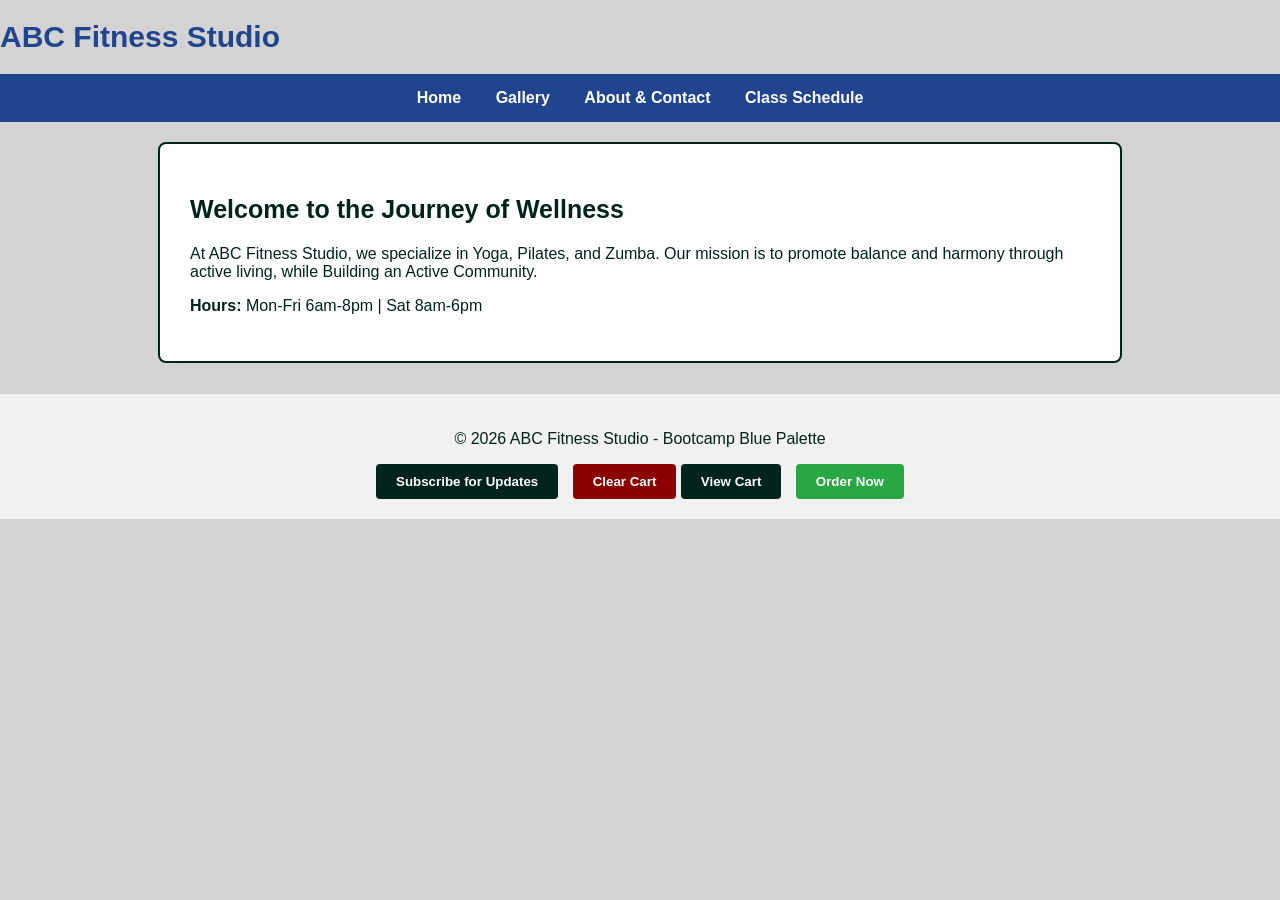
<file: index.html>
<!DOCTYPE html>
<html lang="en">
<head>
    <meta charset="UTF-8">
    <title>Home | ABC Fitness Studio</title>
    <link rel="stylesheet" href="style.css">
</head>
<body>
    <header>
        <h1>ABC Fitness Studio</h1>
          <nav>
              <ul>
                <li><a href="index.html">Home</a></li>
                <li><a href="gallery.html">Gallery</a></li>
                <li><a href="about.html">About & Contact</a></li>
                <li><a href="custom.html">Class Schedule</a></li>
              </ul>
          </nav>
    </header>
    <main>
        <section>
            <h2>Welcome to the Journey of Wellness</h2>
            <p>At ABC Fitness Studio, we specialize in Yoga, Pilates, and Zumba. Our mission is to promote balance and harmony through active living, while Building an Active Community.</p>
            <p><strong>Hours:</strong> Mon-Fri 6am-8pm | Sat 8am-6pm</p>
        </section>
    </main>
    <footer>
    <p>&copy; 2026 ABC Fitness Studio - Bootcamp Blue Palette</p>
    <button id="subscribe-btn">Subscribe for Updates</button> 
    <button id="clear-cart-btn">Clear Cart</button>
    <button id="view-cart-btn">View Cart</button> <button id="order-btn">Order Now</button>
</footer>
   <script src="script.js"></script>
</body>
</html>
</file>
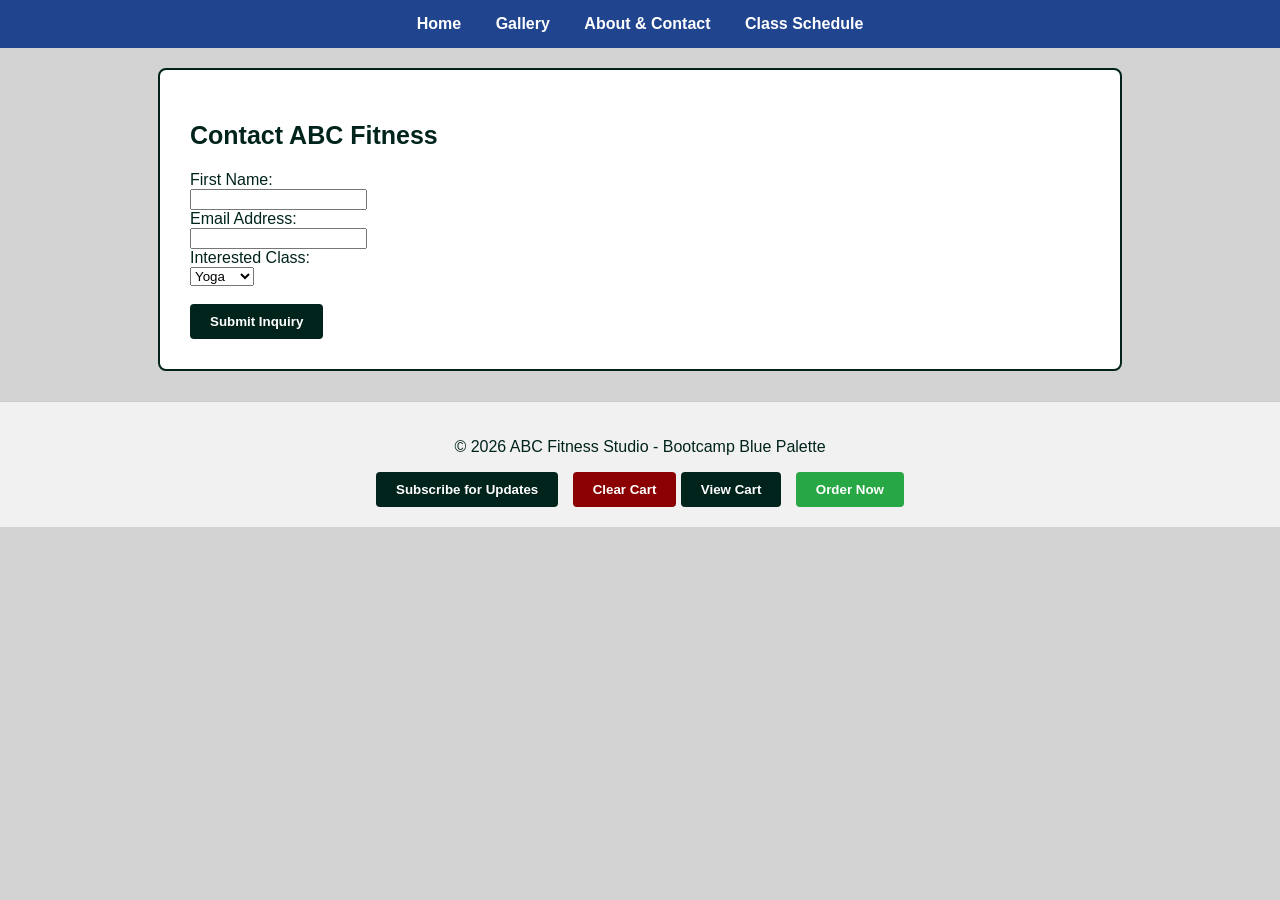
<file: about.html>
<!DOCTYPE html>
<html lang="en">
<head>
    <meta charset="UTF-8">
    <title>About Us | ABC Fitness Studio</title>
    <link rel="stylesheet" href="style.css">
</head>
<body>
    <header>
             <nav>
                 <ul>
                 <li><a href="index.html">Home</a></li>
                 <li><a href="gallery.html">Gallery</a></li>
                 <li><a href="about.html">About & Contact</a></li>
                 <li><a href="custom.html">Class Schedule</a></li>
                 </ul>
             </nav>
    </header>
    <main>
        <h2>Contact ABC Fitness</h2>
        <form id="contact-form"> 
    <label for="fname">First Name:</label><br>
    <input type="text" id="fname" name="fname" required><br>
    
    <label for="email">Email Address:</label><br>
    <input type="email" id="email" name="email" required><br>
    
    <label for="class">Interested Class:</label><br>
    <select id="class" name="class">
        <option value="yoga">Yoga</option>
        <option value="pilates">Pilates</option>
        <option value="zumba">Zumba</option>
    </select><br><br>
    
    <button type="submit">Submit Inquiry</button>
</form>
    </main>
<footer>
    <p>&copy; 2026 ABC Fitness Studio - Bootcamp Blue Palette</p>
    <button id="subscribe-btn">Subscribe for Updates</button> 
    <button id="clear-cart-btn">Clear Cart</button>
    <button id="view-cart-btn">View Cart</button> <button id="order-btn">Order Now</button>
</footer>
<script src="script.js"></script>
</file>
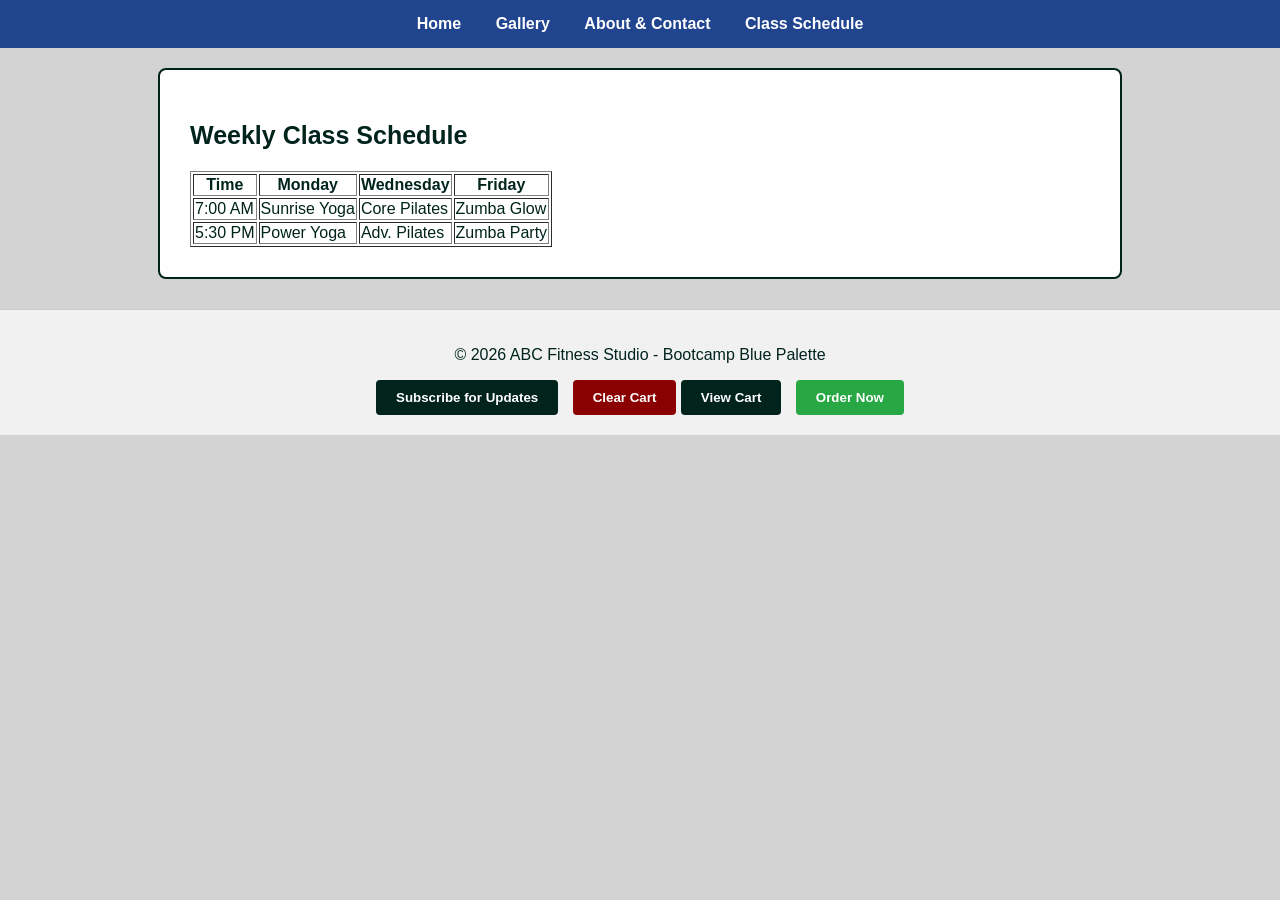
<file: custom.html>
<!DOCTYPE html>
<html lang="en">
<head>
    <meta charset="UTF-8">
    <title>Schedule | ABC Fitness Studio</title>
    <link rel="stylesheet" href="style.css">
</head>
<body>
    <header>
             <nav>
                  <ul>
                     <li><a href="index.html">Home</a></li>
                     <li><a href="gallery.html">Gallery</a></li>
                     <li><a href="about.html">About & Contact</a></li>
                     <li><a href="custom.html">Class Schedule</a></li>
                 </ul>
             </nav>
    </header>
    <main>
        <h2>Weekly Class Schedule</h2>
        <table border="1">
            <tr>
                <th>Time</th>
                <th>Monday</th>
                <th>Wednesday</th>
                <th>Friday</th>
            </tr>
            <tr>
                <td>7:00 AM</td>
                <td>Sunrise Yoga</td>
                <td>Core Pilates</td>
                <td>Zumba Glow</td>
            </tr>
            <tr>
                <td>5:30 PM</td>
                <td>Power Yoga</td>
                <td>Adv. Pilates</td>
                <td>Zumba Party</td>
            </tr>
        </table>
    </main>
<footer>
    <p>&copy; 2026 ABC Fitness Studio - Bootcamp Blue Palette</p>
    <button id="subscribe-btn">Subscribe for Updates</button> 
    <button id="clear-cart-btn">Clear Cart</button>
    <button id="view-cart-btn">View Cart</button> <button id="order-btn">Order Now</button>
</footer>
<script src="script.js"></script>
</file>
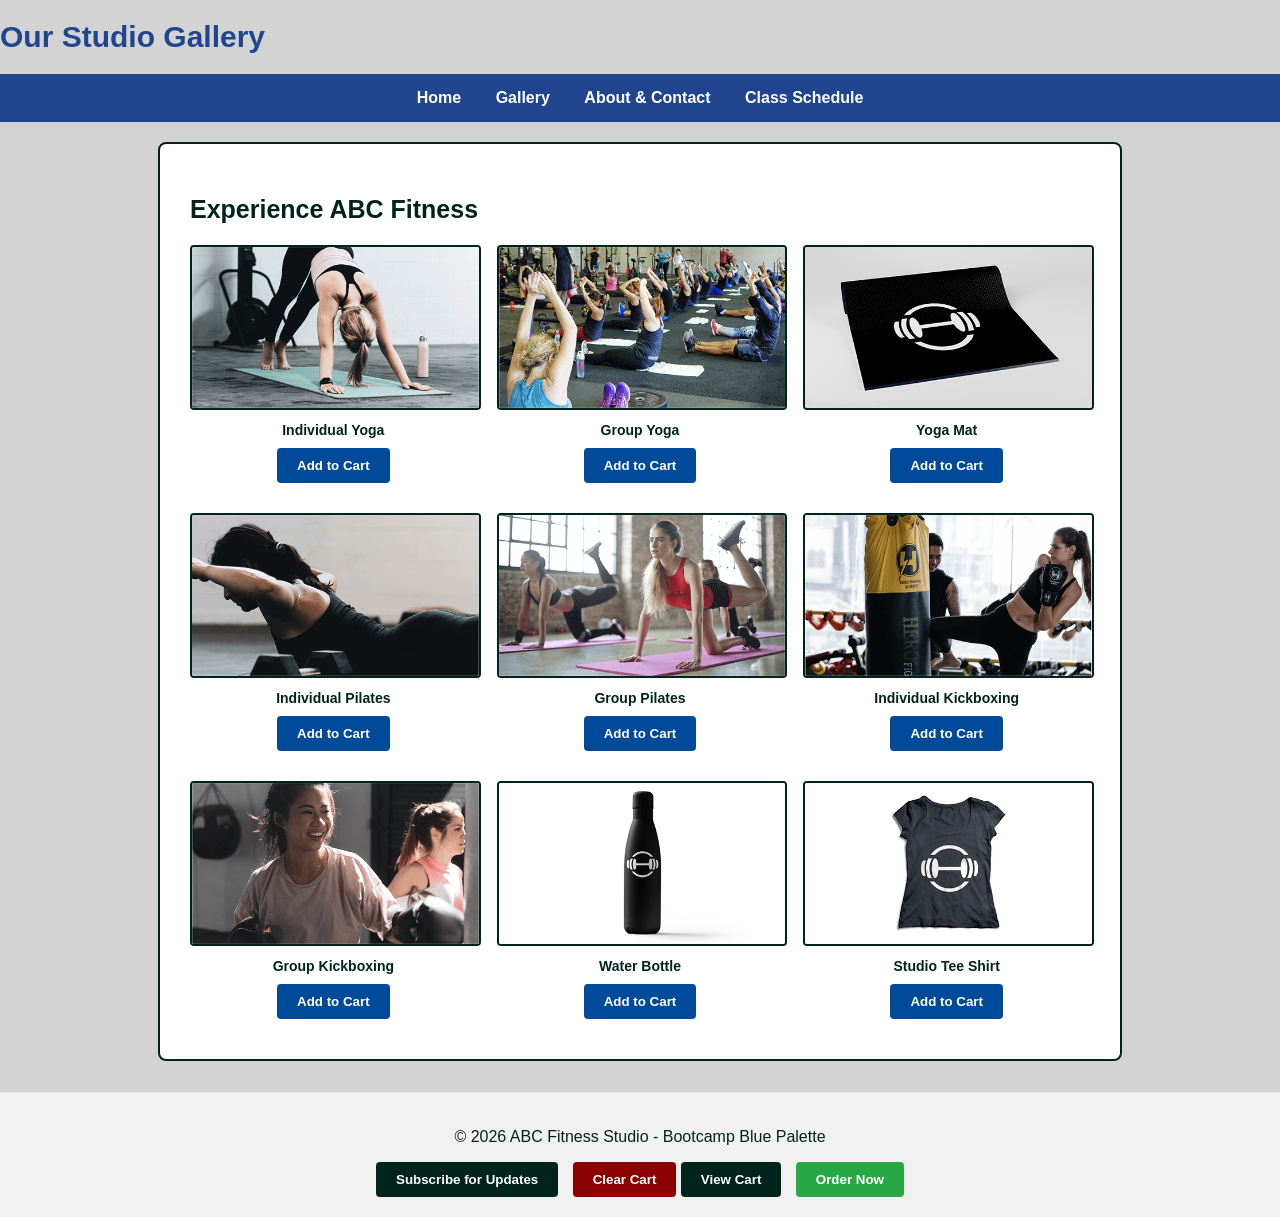
<file: gallery.html>
<!DOCTYPE html>
<html lang="en">
<head>
    <meta charset="UTF-8">
    <title>Gallery | ABC Fitness Studio</title>
    <link rel="stylesheet" href="style.css">
</head>
<body>
    <header>
        <h1>Our Studio Gallery</h1>
        <nav>
            <ul>
                <li><a href="index.html">Home</a></li>
                <li><a href="gallery.html">Gallery</a></li>
                <li><a href="about.html">About & Contact</a></li>
                <li><a href="custom.html">Class Schedule</a></li>
            </ul>
        </nav>
    </header>

    <main>
        <h2>Experience ABC Fitness</h2>
        <div class="gallery-grid">
            <figure>
                <img src="Client2_IndividualYoga.png" alt="Individual Yoga">
                <figcaption>Individual Yoga</figcaption>
                <button class="add-to-cart">Add to Cart</button>
            </figure>
            <figure>
                <img src="Client2_GroupYoga.png" alt="Group Yoga">
                <figcaption>Group Yoga</figcaption>
                <button class="add-to-cart">Add to Cart</button>
            </figure>
            <figure>
                <img src="Client2_YogaMat.png" alt="Yoga Mat">
                <figcaption>Yoga Mat</figcaption>
                <button class="add-to-cart">Add to Cart</button>
            </figure>

            <figure>
                <img src="Client2_IndividualPilates.png" alt="Individual Pilates">
                <figcaption>Individual Pilates</figcaption>
                <button class="add-to-cart">Add to Cart</button>
            </figure>
            <figure>
                <img src="Client2_GroupPilates.png" alt="Group Pilates">
                <figcaption>Group Pilates</figcaption>
                <button class="add-to-cart">Add to Cart</button>
            </figure>
            <figure>
                <img src="Client2_IndividualKickboxing.png" alt="Individual Kickboxing">
                <figcaption>Individual Kickboxing</figcaption>
                <button class="add-to-cart">Add to Cart</button>
            </figure>

            <figure>
                <img src="Client2_GroupKickboxing.png" alt="Group Kickboxing">
                <figcaption>Group Kickboxing</figcaption>
                <button class="add-to-cart">Add to Cart</button>
            </figure>
            <figure>
                <img src="Client2_WaterBottle.png" alt="Water Bottle">
                <figcaption>Water Bottle</figcaption>
                <button class="add-to-cart">Add to Cart</button>
            </figure>
            <figure>
                <img src="Client2_TeeShirt.png" alt="Tee Shirt">
                <figcaption>Studio Tee Shirt</figcaption>
                <button class="add-to-cart">Add to Cart</button>
            </figure>
        </div>
    </main>

    <footer>
    <p>&copy; 2026 ABC Fitness Studio - Bootcamp Blue Palette</p>
    <button id="subscribe-btn">Subscribe for Updates</button> 
    <button id="clear-cart-btn">Clear Cart</button>
    <button id="view-cart-btn">View Cart</button> <button id="order-btn">Order Now</button>
</footer>
    <script src="script.js"></script>
</body>
</html>
</file>
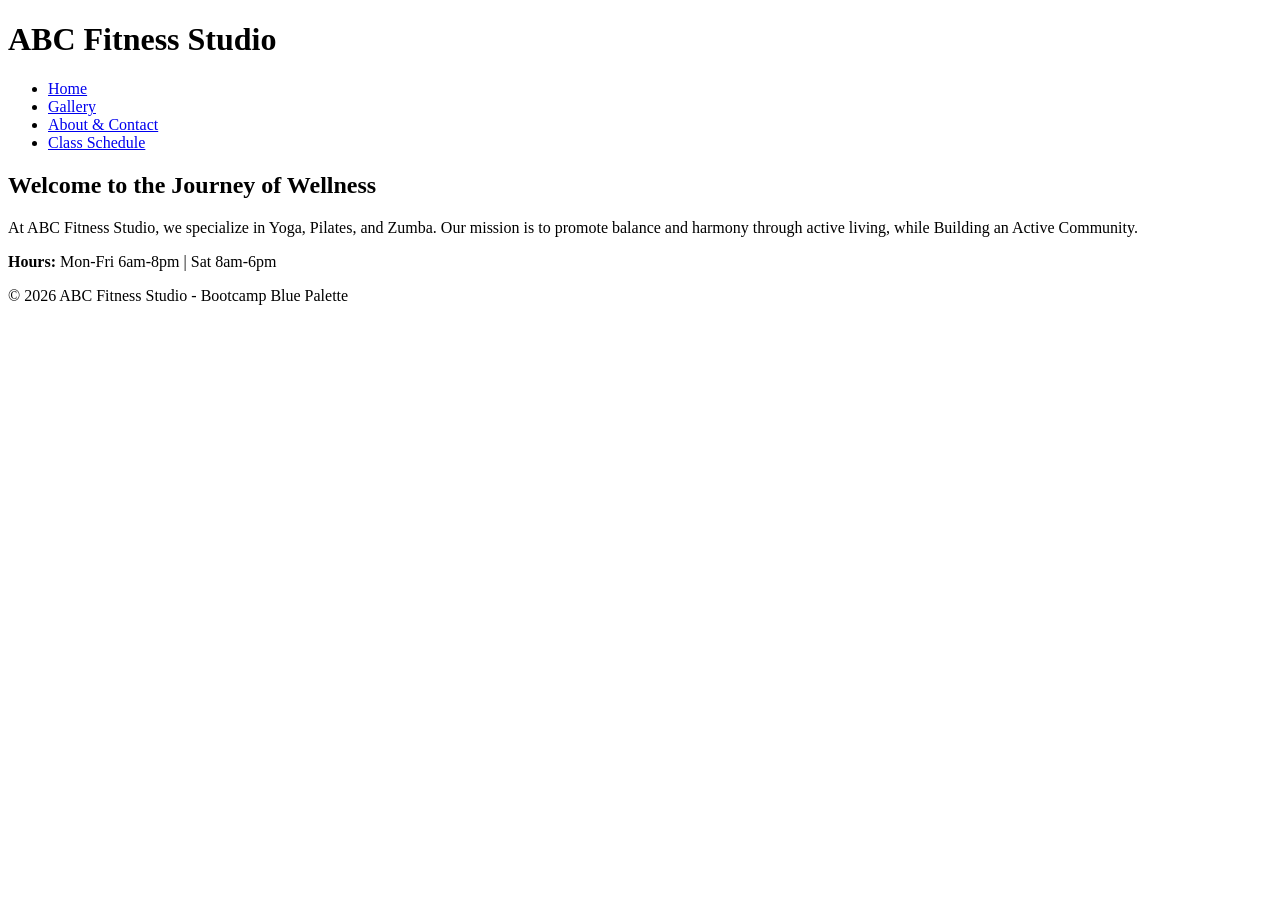
<file: home.html>
<!DOCTYPE html>
<html lang="en">
<head>
    <meta charset="UTF-8">
    <title>Home | ABC Fitness Studio</title>
</head>
<body>
    <header>
        <h1>ABC Fitness Studio</h1>
        <nav>
            <ul>
                <li><a href="home.html">Home</a></li>
                <li><a href="gallery.html">Gallery</a></li>
                <li><a href="about.html">About & Contact</a></li>
                <li><a href="custom.html">Class Schedule</a></li>
            </ul>
        </nav>
    </header>
    <main>
        <section>
            <h2>Welcome to the Journey of Wellness</h2>
            <p>At ABC Fitness Studio, we specialize in Yoga, Pilates, and Zumba. Our mission is to promote balance and harmony through active living, while Building an Active Community.</p>
            <p><strong>Hours:</strong> Mon-Fri 6am-8pm | Sat 8am-6pm</p>
        </section>
    </main>
    <footer>
        <p>&copy; 2026 ABC Fitness Studio - Bootcamp Blue Palette</p>
    </footer>
</body>
</html>
</file>
<file: style.css>
/* --- 1. GLOBAL STYLES --- */
body {
    background-color: #D3D3D3; /* Light Gray */
    color: #00231C; /* Dark Teal */
    font-family: Calibri, Candara, Segoe, "Segoe UI", Optima, Arial, sans-serif;
    font-size: 16px; 
    margin: 0;
    padding: 0;
}

h1 {
    font-family: Arial, Helvetica, sans-serif;
    font-size: 30px;
    font-weight: bold;
    color: #20458E; /* Royal Blue */
}

h2 {
    font-family: Arial, Helvetica, sans-serif;
    font-size: 25px;
    font-weight: bold;
    color: #00231C; 
}

/* --- 2. NAVIGATION --- */
nav {
    background-color: #20458E; 
    padding: 15px;
    text-align: center;
}

nav ul {
    list-style-type: none; 
    margin: 0;
    padding: 0;
}

nav li {
    display: inline; 
    margin: 0 15px;
}

nav a {
    color: #FFFFFF; 
    text-decoration: none;
    font-weight: bold;
}

nav a:hover {
    color: #D3D3D3; 
}

/* --- 3. MAIN CONTENT --- */
main {
    background-color: #FFFFFF; 
    max-width: 900px;
    margin: 20px auto;
    padding: 30px;
    border: 2px solid #00231C; 
    border-radius: 8px;
}

/* --- 4. GALLERY GRID --- */
.gallery-grid {
    display: grid;
    grid-template-columns: repeat(3, 1fr);
    gap: 20px;
    margin-top: 20px;
}

.gallery-grid figure {
    margin: 0;
    text-align: center; 
}

.gallery-grid img {
    width: 100%;
    height: auto;
    border: 2px solid #00231C;
    border-radius: 4px;
}

figcaption {
    margin-top: 8px;
    font-family: Arial, sans-serif;
    font-weight: bold;
    font-size: 14px;
    color: #00231C; 
}

/* --- 5. BUTTON STYLES --- */
/* Base button style */
button {
    background-color: #00231C; 
    color: white;
    padding: 10px 20px;
    border: none;
    font-weight: bold;
    cursor: pointer;
    border-radius: 4px;
}

/* Add to Cart button specific color */
.add-to-cart {
    display: block;
    margin: 10px auto;
    background-color: #004a99; 
}

.add-to-cart:hover {
    background-color: #003366;
}

/* Clear Cart button color */
#clear-cart-btn {
    background-color: #8b0000; /* Dark Red */
    margin-left: 10px;
}

#clear-cart-btn:hover {
    background-color: #5a0000;
}

/* --- 6. FOOTER --- */
footer {
    text-align: center;
    padding: 20px;
    background-color: #f1f1f1;
    border-top: 1px solid #ccc;
    margin-top: 30px;
}

/* --- 7. RESPONSIVE DESIGN --- */
@media (max-width: 600px) {
    .gallery-grid {
        grid-template-columns: 1fr; 
    }
} 
#order-btn {
    background-color: #28a745; /* Success Green */
    margin-left: 10px;
}

#order-btn:hover {
    background-color: #1e7e34;
}
</file>
